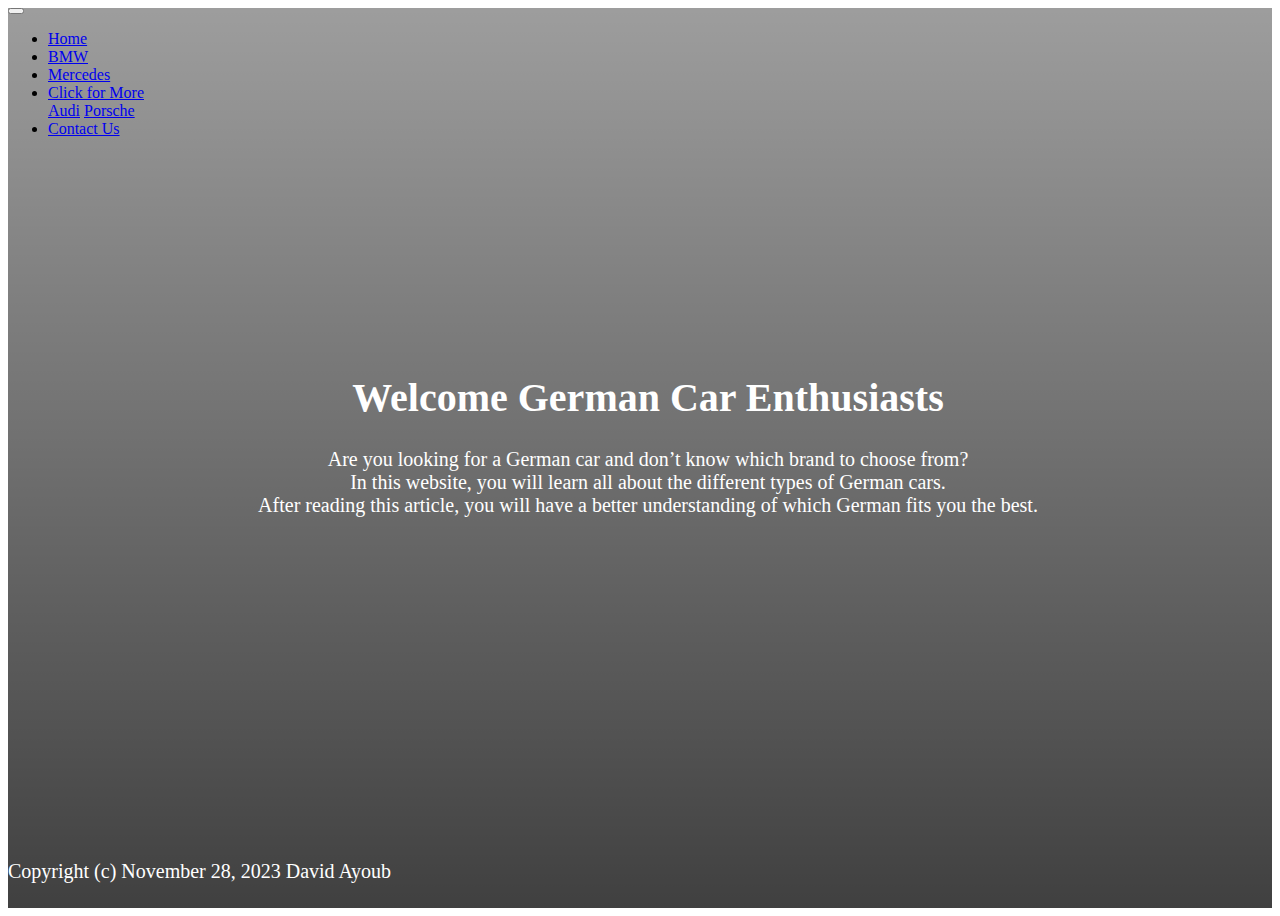
<file: index.html>
<html>
<head>
    <title> German Car</title>
    <link href="https://cdn.jsdelivr.net/npm/bootstrap@5.0.2/dist/css/bootstrap.min.css"
    rel="stylesheet"
    integrity="sha384-EVSTQN3/azprG1Anm3QDgpJLIm9Nao0Yz1ztcQTwFspd3yD65VohhpuuCOmLASjC"
    crossorigin="anonymous">
    <link rel="stylesheet" href="Styles/styles.css">
</head>
<body>
  <div class="banner">
  <div class="container-fluid">
    <div class="row">
            <nav class="navbar navbar-expand-md
                    justify-content-start
                    bg-dark navbar-dark
                    col-12">

                <!-- Brand -->
                <!-- Responsive Button for the smaller menu -->
                <button class="navbar-toggler" type="button"
                        data-bs-toggle="collapse" data-bs-target="#collapsibleNavbar">
                    <span class="navbar-toggler-icon"></span>
                </button>
                <div class="collapse navbar-collapse" id="collapsibleNavbar">
                    <ul class="navbar-nav">
                        <!-- Links -->
                        <li class="nav-item">
                            <a class="nav-link" href="index.html">Home</a>
                        </li>
                        <li class="nav-item">
                            <a class="nav-link" href="bmw.html">BMW</a>
                        </li>
                        <li class="nav-item">
                            <a class="nav-link" href="mercedes.html">Mercedes</a>
                        </li>

                        <!-- Dropdown -->
                        <li class="nav-item dropdown">
                            <a class="nav-link dropdown-toggle" href="#" id="navbardrop"
                               data-toggle="dropdown" role="button" data-bs-toggle="dropdown" aria-expanded="false">
                                Click for More
                            </a>
                            <div class="dropdown-menu">
                                <a class="dropdown-item" href="audi.html">Audi</a>
                                <a class="dropdown-item" href="porsche.html">Porsche</a>
                            </div>
                        </li>
                        <li class="nav-item">
                          <a class="nav-link" href="mercedes.html">Contact Us</a>
                      </li>
                    </ul>
                </div>
            </nav>

          <div class="content">
            <h1> Welcome German Car Enthusiasts</h1>
            <p>Are you looking for a German car and don’t know which brand to choose from? <br>In this website, you will learn all about the different types of German cars. <br> After reading this article, you will have a better understanding of which German fits you the best. 
            </p>
          </div>
        </div>
    </div>

    <script src="https://cdn.jsdelivr.net/npm/bootstrap@5.0.2/dist/js/bootstrap.bundle.min.js"
    integrity="sha384-MrcW6ZMFYlzcLA8Nl+NtUVF0sA7MsXsP1UyJoMp4YLEuNSfAP+JcXn/tWtIaxVXM"
    crossorigin="anonymous">
</script>
</body>
<div id="footer">
  <p>Copyright (c) November 28, 2023 David Ayoub</p>
</div> 
</html>
</file>
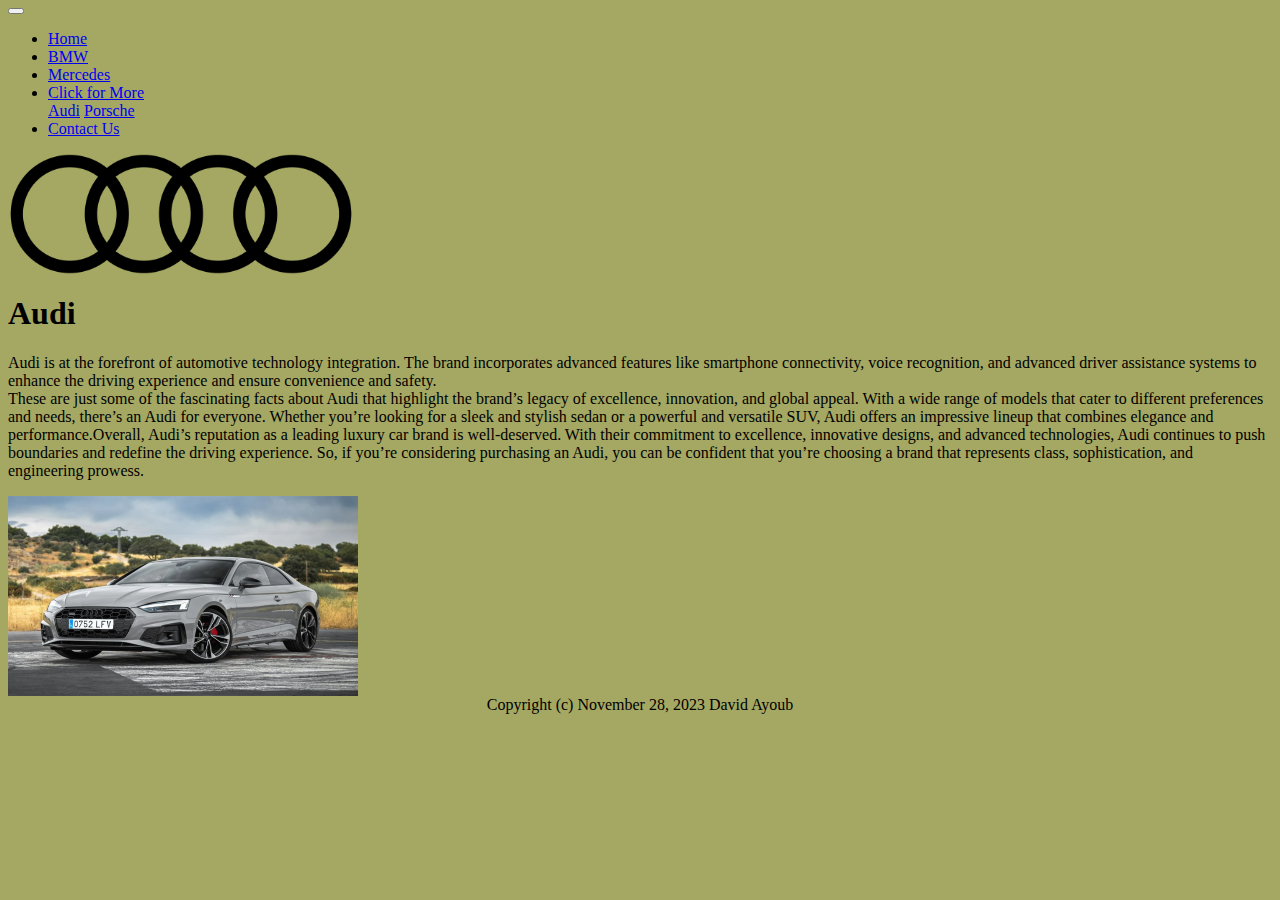
<file: audi.html>
<html>
<head>
    <title> Mercedes</title>
    <link href="https://cdn.jsdelivr.net/npm/bootstrap@5.0.2/dist/css/bootstrap.min.css"
    rel="stylesheet"
    integrity="sha384-EVSTQN3/azprG1Anm3QDgpJLIm9Nao0Yz1ztcQTwFspd3yD65VohhpuuCOmLASjC"
    crossorigin="anonymous">
    <link rel="stylesheet" href="Styles/style.css">
</head>
<body style="background-color: rgb(165, 168, 99);">
    <div class="banner2">
      <div class="container-fluid">
        <div class="row">
                <nav class="navbar navbar-expand-md
                        justify-content-start
                        bg-dark navbar-dark
                        col-12">
                    <!-- Brand -->
                    <!-- Responsive Button for the smaller menu -->
                    <button class="navbar-toggler" type="button"
                            data-bs-toggle="collapse" data-bs-target="#collapsibleNavbar">
                        <span class="navbar-toggler-icon"></span>
                    </button>
                    <div class="collapse navbar-collapse" id="collapsibleNavbar">
                        <ul class="navbar-nav">
                            <!-- Links -->
                            <li class="nav-item">
                                <a class="nav-link" href="index.html">Home</a>
                            </li>
                            <li class="nav-item">
                                <a class="nav-link" href="bmw.html">BMW</a>
                            </li>
                            <li class="nav-item">
                                <a class="nav-link" href="mercedes.html">Mercedes</a>
                            </li>
    
                            <!-- Dropdown -->
                            <li class="nav-item dropdown">
                                <a class="nav-link dropdown-toggle" href="#" id="navbardrop"
                                   data-toggle="dropdown" role="button" data-bs-toggle="dropdown" aria-expanded="false">
                                    Click for More
                                </a>
                                <div class="dropdown-menu">
                                    <a class="dropdown-item" href="audi.html">Audi</a>
                                    <a class="dropdown-item" href="porsche.html">Porsche</a>
                                </div>
                            </li>
                            <li class="nav-item">
                              <a class="nav-link" href="contact.html">Contact Us</a>
                          </li>
                        </ul>
                    </div>
                </nav>
          </div>
          <header>
            <img src="images/logo-Audi.png" alt="Audi logo" height="120">
        </header>


          <div class="content">
          <h1> Audi</h1>
          <p> Audi is at the forefront of automotive technology integration. The brand incorporates advanced features like smartphone connectivity, voice recognition, and advanced driver assistance systems to enhance the driving experience and ensure convenience and safety.<br> These are just some of the fascinating facts about Audi that highlight the brand’s legacy of excellence, innovation, and global appeal. With a wide range of models that cater to different preferences and needs, there’s an Audi for everyone. Whether you’re looking for a sleek and stylish sedan or a powerful and versatile SUV, Audi offers an impressive lineup that combines elegance and performance.Overall, Audi’s reputation as a leading luxury car brand is well-deserved. With their commitment to excellence, innovative designs, and advanced technologies, Audi continues to push boundaries and redefine the driving experience. So, if you’re considering purchasing an Audi, you can be confident that you’re choosing a brand that represents class, sophistication, and engineering prowess. 
        </p>
          <img src="images/audi-a5-63f524e888c84.jpg" alt="Audi Car" width="350" height="200">
        </div>


        <script src="https://cdn.jsdelivr.net/npm/bootstrap@5.0.2/dist/js/bootstrap.bundle.min.js"
        integrity="sha384-MrcW6ZMFYlzcLA8Nl+NtUVF0sA7MsXsP1UyJoMp4YLEuNSfAP+JcXn/tWtIaxVXM"
        crossorigin="anonymous">
    </script>

<div id="footer">
    <p>Copyright (c) November 28, 2023 David Ayoub</p>
  </div> 


        </body>
</file>
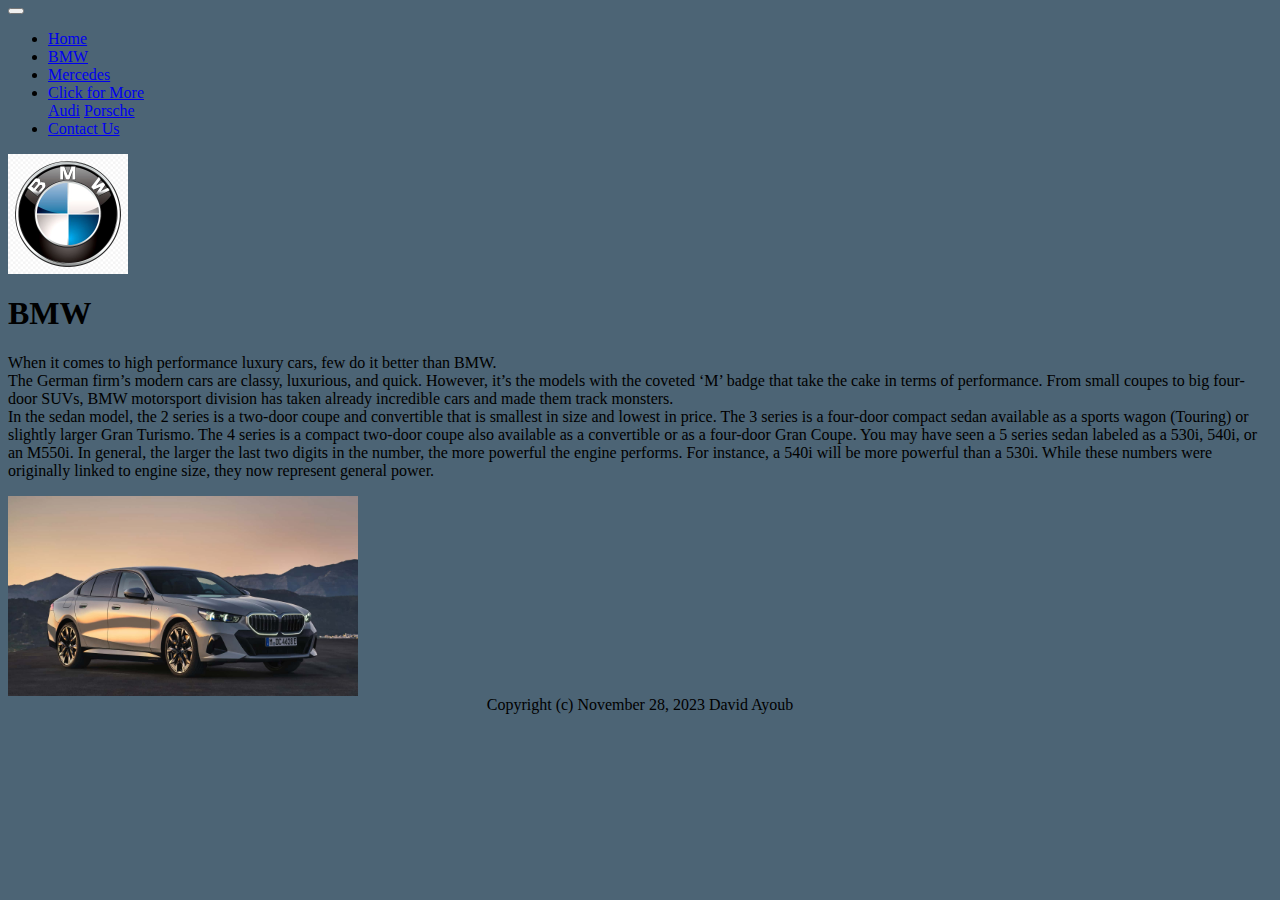
<file: bmw.html>
<html>
<head>
    <title> BMW</title>
    <link href="https://cdn.jsdelivr.net/npm/bootstrap@5.0.2/dist/css/bootstrap.min.css"
    rel="stylesheet"
    integrity="sha384-EVSTQN3/azprG1Anm3QDgpJLIm9Nao0Yz1ztcQTwFspd3yD65VohhpuuCOmLASjC"
    crossorigin="anonymous">
    <link rel="stylesheet" href="Styles/style.css">
</head>
<body style="background-color: rgb(76, 100, 117);">
    <div class="banner2">
      <div class="container-fluid">
        <div class="row">
                <nav class="navbar navbar-expand-md
                        justify-content-start
                        bg-dark navbar-dark
                        col-12">
    
                    <!-- Brand -->
                    <!-- Responsive Button for the smaller menu -->
                    <button class="navbar-toggler" type="button"
                            data-bs-toggle="collapse" data-bs-target="#collapsibleNavbar">
                        <span class="navbar-toggler-icon"></span>
                    </button>
                    <div class="collapse navbar-collapse" id="collapsibleNavbar">
                        <ul class="navbar-nav">
                            <!-- Links -->
                            <li class="nav-item">
                                <a class="nav-link" href="index.html">Home</a>
                            </li>
                            <li class="nav-item">
                                <a class="nav-link" href="bmw.html">BMW</a>
                            </li>
                            <li class="nav-item">
                                <a class="nav-link" href="mercedes.html">Mercedes</a>
                            </li>
    
                            <!-- Dropdown -->
                            <li class="nav-item dropdown">
                                <a class="nav-link dropdown-toggle" href="#" id="navbardrop"
                                   data-toggle="dropdown" role="button" data-bs-toggle="dropdown" aria-expanded="false">
                                    Click for More
                                </a>
                                <div class="dropdown-menu">
                                    <a class="dropdown-item" href="audi.html">Audi</a>
                                    <a class="dropdown-item" href="porsche.html">Porsche</a>
                                </div>
                            </li>
                            <li class="nav-item">
                              <a class="nav-link" href="contact.html">Contact Us</a>
                          </li>
                        </ul>
                    </div>
                </nav>
          </div>
          <header>
            <img src="images/c4cddef22dda43b804d8abb9064f43aa.jpg" alt="BMW logo" height="120">
        </header>


          <div class="content">
          <h1> BMW</h1>
          <p>When it comes to high performance luxury cars, few do it better than BMW. <br>The German firm’s modern cars are classy, luxurious, and quick. However, it’s the models with the coveted ‘M’ badge that take the cake in terms of performance. From small coupes to big four-door SUVs, BMW motorsport division has taken already incredible cars and made them track monsters. <br>In the sedan model, the 2 series is a two-door coupe and convertible that is smallest in size and lowest in price. The 3 series is a four-door compact sedan available as a sports wagon (Touring) or slightly larger Gran Turismo. The 4 series is a  compact two-door coupe also available as a convertible or as a four-door Gran Coupe. You may have seen a 5 series sedan labeled as a 530i, 540i, or an M550i. In general, the larger the last two digits in the number, the more powerful the engine performs. For instance, a 540i will be more powerful than a 530i. While these numbers were originally linked to engine size, they now represent general power. </p>
          <img src="images/bmw-i5-edrive40-2023.jpg" alt="BMW Car" width="350" height="200">
        </div>

        <script src="https://cdn.jsdelivr.net/npm/bootstrap@5.0.2/dist/js/bootstrap.bundle.min.js"
        integrity="sha384-MrcW6ZMFYlzcLA8Nl+NtUVF0sA7MsXsP1UyJoMp4YLEuNSfAP+JcXn/tWtIaxVXM"
        crossorigin="anonymous">
    </script>

<div id="footer">
  <p>Copyright (c) November 28, 2023 David Ayoub</p>
</div> 


        </body>
</file>
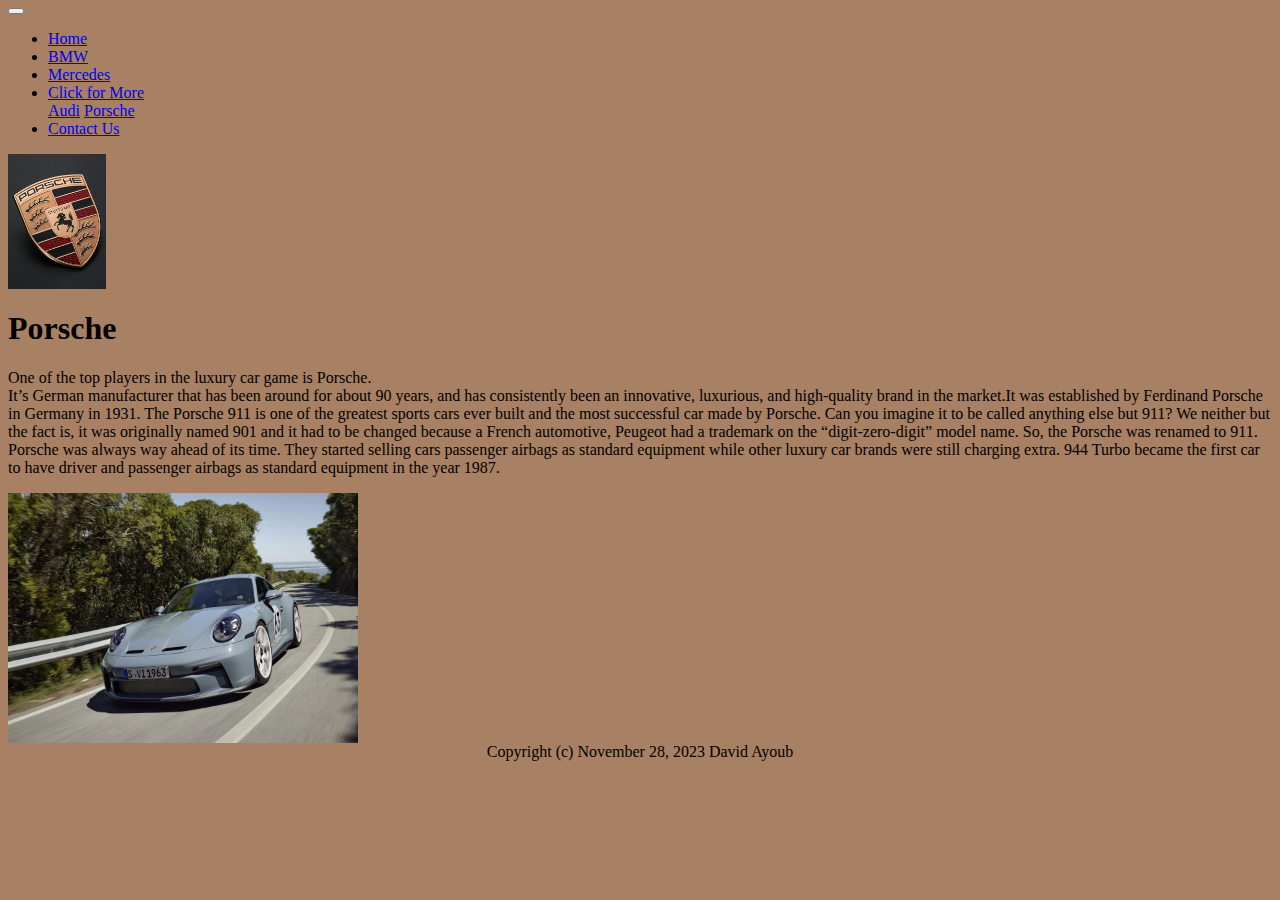
<file: porsche.html>
<html>
<head>
    <title> Porsche</title>
    <link href="https://cdn.jsdelivr.net/npm/bootstrap@5.0.2/dist/css/bootstrap.min.css"
    rel="stylesheet"
    integrity="sha384-EVSTQN3/azprG1Anm3QDgpJLIm9Nao0Yz1ztcQTwFspd3yD65VohhpuuCOmLASjC"
    crossorigin="anonymous">
    <link rel="stylesheet" href="Styles/style.css">
</head>
<body style="background-color: rgb(168, 128, 99);">
    <div class="banner2">
      <div class="container-fluid">
        <div class="row">
                <nav class="navbar navbar-expand-md
                        justify-content-start
                        bg-dark navbar-dark
                        col-12">
    
                    <!-- Brand -->
                    <!-- Responsive Button for the smaller menu -->
                    <button class="navbar-toggler" type="button"
                            data-bs-toggle="collapse" data-bs-target="#collapsibleNavbar">
                        <span class="navbar-toggler-icon"></span>
                    </button>
                    <div class="collapse navbar-collapse" id="collapsibleNavbar">
                        <ul class="navbar-nav">
                            <!-- Links -->
                            <li class="nav-item">
                                <a class="nav-link" href="index.html">Home</a>
                            </li>
                            <li class="nav-item">
                                <a class="nav-link" href="bmw.html">BMW</a>
                            </li>
                            <li class="nav-item">
                                <a class="nav-link" href="mercedes.html">Mercedes</a>
                            </li>
    
                            <!-- Dropdown -->
                            <li class="nav-item dropdown">
                                <a class="nav-link dropdown-toggle" href="#" id="navbardrop"
                                   data-toggle="dropdown" role="button" data-bs-toggle="dropdown" aria-expanded="false">
                                    Click for More
                                </a>
                                <div class="dropdown-menu">
                                    <a class="dropdown-item" href="audi.html">Audi</a>
                                    <a class="dropdown-item" href="porsche.html">Porsche</a>
                                </div>
                            </li>
                            <li class="nav-item">
                              <a class="nav-link" href="contact.html">Contact Us</a>
                          </li>
                        </ul>
                    </div>
                </nav>
          </div>
          <header>
            <img src="images/the history of the porsche logo and crest NEW.jpg" alt="Porsche logo" height="135">
        </header>


          <div class="content">
          <h1> Porsche</h1>
          <p> One of the top players in the luxury car game is Porsche.<br> It’s German manufacturer that has been around for about 90 years, and has consistently been an innovative, luxurious, and high-quality brand in the market.It was established by Ferdinand Porsche in Germany in 1931. The Porsche 911 is one of the greatest sports cars ever built and the most successful car made by Porsche. Can you imagine it to be called anything else but 911? We neither but the fact is, it was originally named 901 and it had to be changed because a French automotive, Peugeot had a trademark on the “digit-zero-digit” model name. So, the Porsche was renamed to 911. Porsche was always way ahead of its time. They started selling cars passenger airbags as standard equipment while other luxury car brands were still charging extra. 944 Turbo became the first car to have driver and passenger airbags as standard equipment in the year 1987.
        </p>
          <img src="images/2024-porsche-911-st-exterior-114-64c929ad960e5.jpg" alt="Audi Car" width="350" height="250">
        </div>

        <script src="https://cdn.jsdelivr.net/npm/bootstrap@5.0.2/dist/js/bootstrap.bundle.min.js"
        integrity="sha384-MrcW6ZMFYlzcLA8Nl+NtUVF0sA7MsXsP1UyJoMp4YLEuNSfAP+JcXn/tWtIaxVXM"
        crossorigin="anonymous">
    </script>

<div id="footer">
  <p>Copyright (c) November 28, 2023 David Ayoub</p>
</div> 

        </body>
        </html>
</file>
<file: Styles/styles.css>
.banner{
    width: 100%;
    height: 100vh;
    background-image: linear-gradient(rgba(0, 0, 0, 0.384), rgba(0,0,0,0.75)), url('https://static1.hotcarsimages.com/wordpress/wp-content/uploads/2021/01/Perormance-Cars-e1611314985744.jpg');
    background-size: cover;
   background-position: center;
}
  
  .content{
    width: 100%;
    position: absolute;
    top: 50%;
    transform: translateY(-50%);
    text-align: center;
    color: #fff;
  }
  .content h1{
    font-size: 40px;
    margin-top: 10px;
    .content p{
        margin:20px auto;
        font-weight: 100;
        line-height: 25px;
    }
  }
  p{
    font-size: 20;
  }
  #footer {
    position:absolute;
    bottom:0;
    width:100%;
    height:60px;   /* Height of the footer */
    color: rgb(255, 255, 255);
 }
</file>
<file: Styles/style.css>
#footer{
  display: table;
  text-align: center;
  margin-left: auto;
  margin-right: auto;
}
</file>
